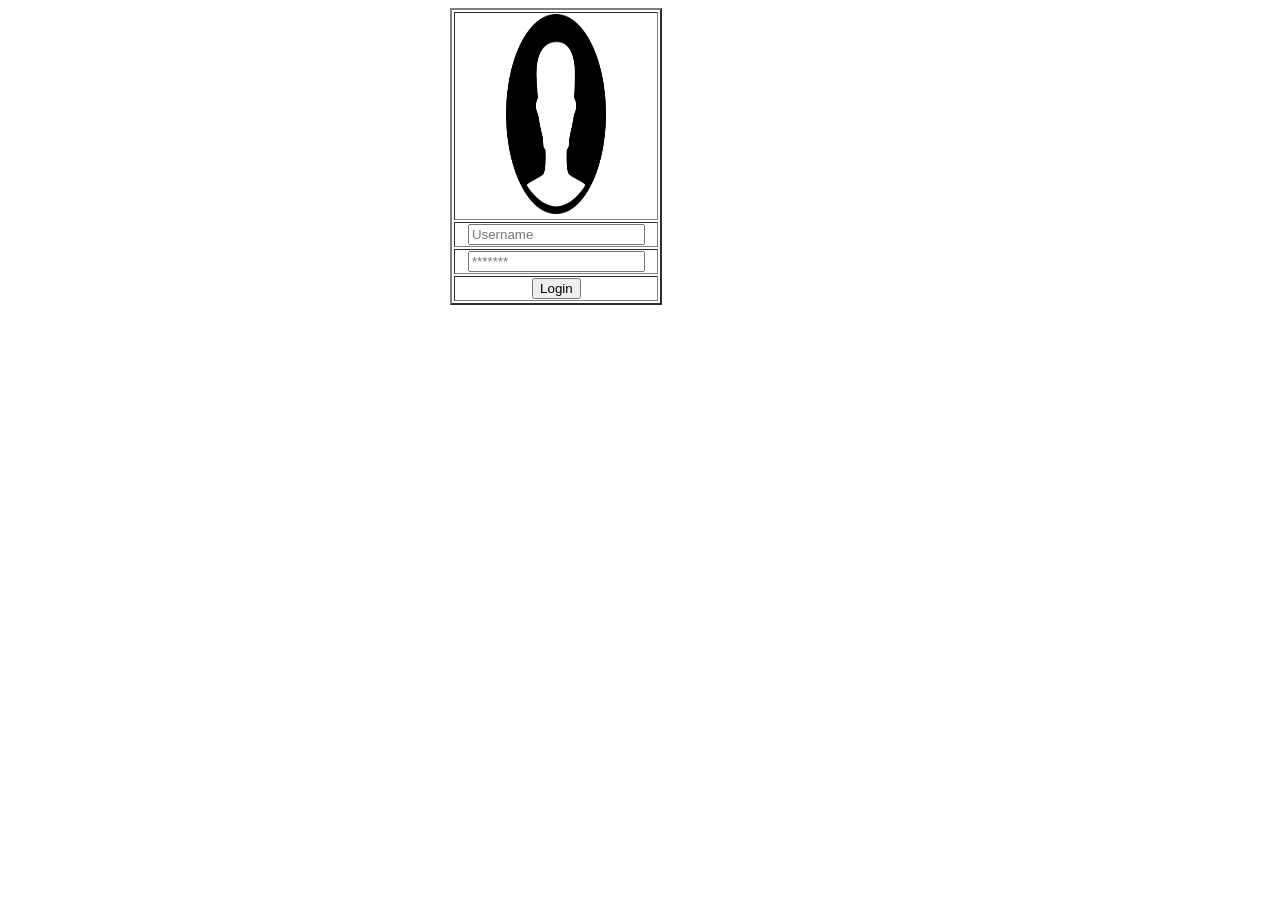
<file: index.html>
<!DOCTYPE html>
<html lang="en">
<head>
    <meta charset="UTF-8">
    <meta http-equiv="X-UA-Compatible" content="IE=edge">
    <meta name="viewport" content="width=device-width, initial-scale=1.0">
    <title>loginn</title>
    <link href="style.css" rel="stylesheet">
</head>
<body>
    <div class="container" >
        <form method="post" action="send html">
            <table border="2px">
                <tr>
                    <td><img src="login.png" id="loginF"></td>
                </tr>
                <tr>
                    <td><input type="text" placeholder="Username" id="nameU" name="nameU" required></td>
                </tr>
                <tr>
                    <td><input type="password" placeholder="*******" id="passwordU" name="passwordU" required></td>
                </tr>
                <tr>
                    <td><input type="button" onclick="login()" value="Login" ></td>
                </tr>
            </table>
        </form>
    </div>
<script src="javascript.js"></script>
</body>
</html>
</file>
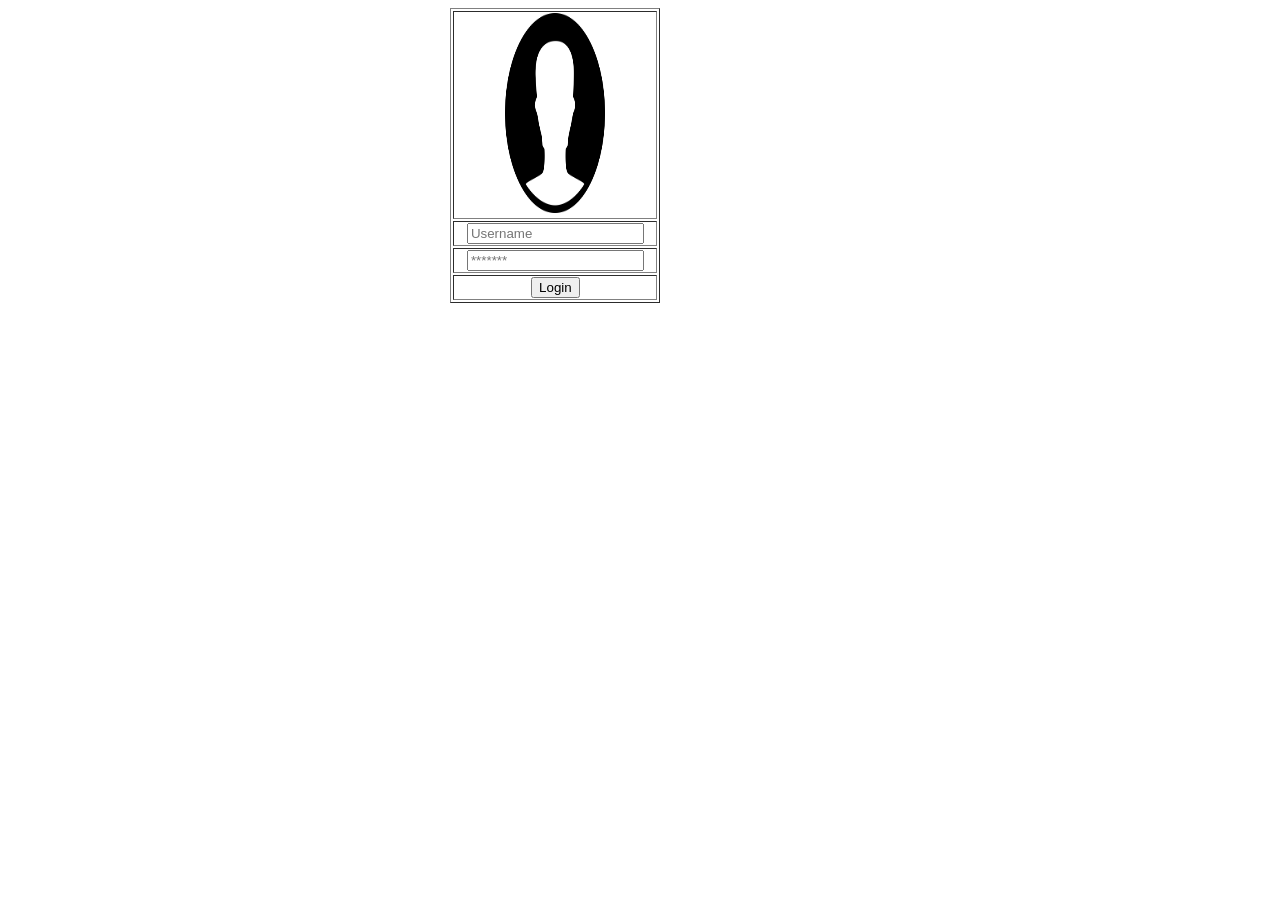
<file: JavaScript_Login/index.html>
<!DOCTYPE html>
<html lang="en">
<head>
    <meta charset="UTF-8">
    <meta http-equiv="X-UA-Compatible" content="IE=edge">
    <meta name="viewport" content="width=device-width, initial-scale=1.0">
    <title>loginn</title>
    <link href="style.css" rel="stylesheet">
</head>
<body>
    <div class="container">
        <form method="post">
            <table border="1">
                <tr>
                    <td><img src="login.png" id="loginF"></td>
                </tr>
                <tr>
                    <td><input type="text" placeholder="Username" id="nameU" name="nameU"></td>
                </tr>
                <tr>
                    <td><input type="password" placeholder="*******" id="passwordU" name="passwordU"></td>
                </tr>
                <tr>
                    <td><input type="button" onclick="login()" value="Login" ></td>
                </tr>
            </table>
        </form>
    </div>
<script src="javascript.js"></script>
</body>
</html>
</file>
<file: style.css>
.container {
    text-align: center;
    margin: auto;
    position:relative;
    
    width: 30%;
}
#loginF{
    height: 200px;
    width: 50%;
}
.tbl{

}
</file>
<file: JavaScript_Login/style.css>
.container {
    text-align: center;
    margin: auto;
    position:relative;
    
    width: 30%;
}
#loginF{
    height: 200px;
    width: 50%;
}
</file>
